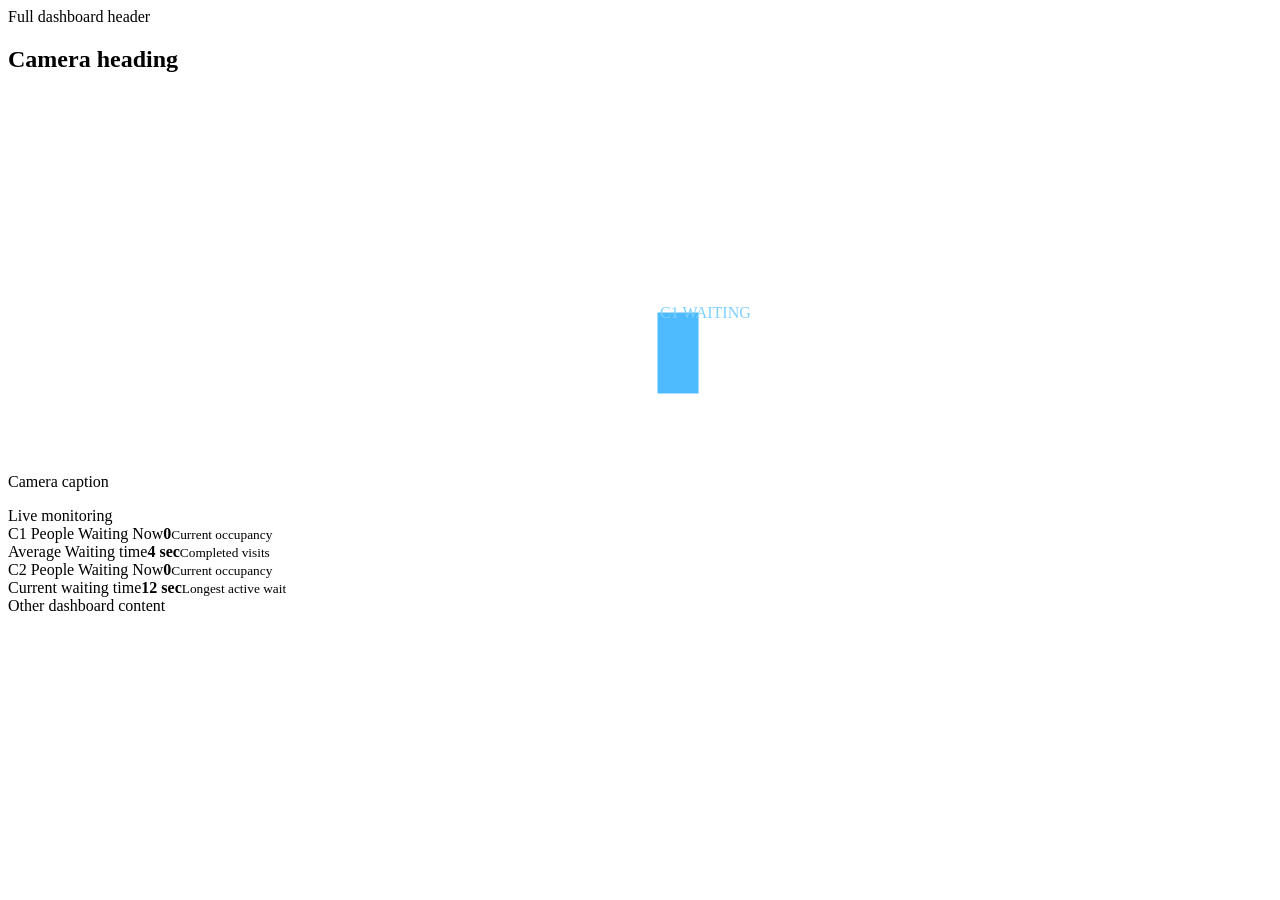
<file: tests/kiosk_layout.html>
<!doctype html>
<html class="kiosk" lang="en">
<head>
  <meta charset="utf-8">
  <meta name="viewport" content="width=device-width,initial-scale=1">
  <link rel="stylesheet" href="http://127.0.0.1:8082/styles.css">
</head>
<body>
  <main>
    <header>Full dashboard header</header>
    <section class="panel camera-panel">
      <div class="heading"><h2>Camera heading</h2></div>
      <div class="camera"><canvas id="camera" width="640" height="360"></canvas><svg id="zones"><rect x="10" y="10" width="40" height="80" stroke="#4ebaff" fill="#4ebaff"></rect><text x="12" y="15" fill="#7cd0ff">C1 WAITING</text></svg></div>
      <p>Camera caption</p>
    </section>
    <div id="status" class="notice warning">Live monitoring</div>
    <section class="cards">
      <article id="first"><span>C1 People Waiting Now</span><strong>0</strong><small>Current occupancy</small></article>
      <article id="second"><span>Average Waiting time</span><strong>4 sec</strong><small>Completed visits</small></article>
      <article id="third"><span>C2 People Waiting Now</span><strong>0</strong><small>Current occupancy</small></article>
      <article id="fourth"><span>Current waiting time</span><strong>12 sec</strong><small>Longest active wait</small></article>
    </section>
    <section class="panel">Other dashboard content</section>
  </main>
  <script>
    setTimeout(() => {
      const byId = id => document.getElementById(id).getBoundingClientRect();
      const main = document.querySelector('main').getBoundingClientRect();
      const camera = document.querySelector('.camera').getBoundingClientRect();
      const status = byId('status');
      const first = byId('first'), second = byId('second');
      const third = byId('third'), fourth = byId('fourth');
      const hidden = selector => getComputedStyle(document.querySelector(selector)).display === 'none';
      const checks = {
        camera_dominates: camera.width > innerWidth * .60 && camera.height > innerHeight * .82,
        left_cards: first.right <= camera.left && second.right <= camera.left && second.top > first.top,
        right_cards: third.left >= camera.right && fourth.left >= camera.right && fourth.top > third.top,
        bottom_alert: status.top >= camera.bottom && status.width > innerWidth * .95 && status.height >= 56 && parseFloat(getComputedStyle(document.querySelector('#status')).fontSize) >= 19,
        no_extra_chrome: hidden('main > header') && hidden('.camera-panel .heading') && hidden('.camera-panel > p') && hidden('main > .panel:not(.camera-panel)'),
        black_counter_zones: getComputedStyle(document.querySelector('#zones rect')).stroke === 'rgb(0, 0, 0)' && getComputedStyle(document.querySelector('#zones text')).fill === 'rgb(0, 0, 0)',
        readable_side_text: parseFloat(getComputedStyle(document.querySelector('#first span')).fontSize) >= 19 && parseFloat(getComputedStyle(document.querySelector('#third span')).fontSize) >= 19 && parseFloat(getComputedStyle(document.querySelector('#first small')).fontSize) >= 14 && parseFloat(getComputedStyle(document.querySelector('#first strong')).fontSize) >= 30,
        counter_cards: first.querySelector('span').textContent === 'C1 People Waiting Now' && second.querySelector('span').textContent === 'Average Waiting time' && third.querySelector('span').textContent === 'C2 People Waiting Now' && fourth.querySelector('span').textContent === 'Current waiting time',
        fits_screen: main.height <= innerHeight + 1 && main.width <= innerWidth + 1,
      };
      const result = document.createElement('output');
      result.id = 'result';
      result.textContent = JSON.stringify(checks);
      document.body.append(result);
    });
  </script>
</body>
</html>
</file>
